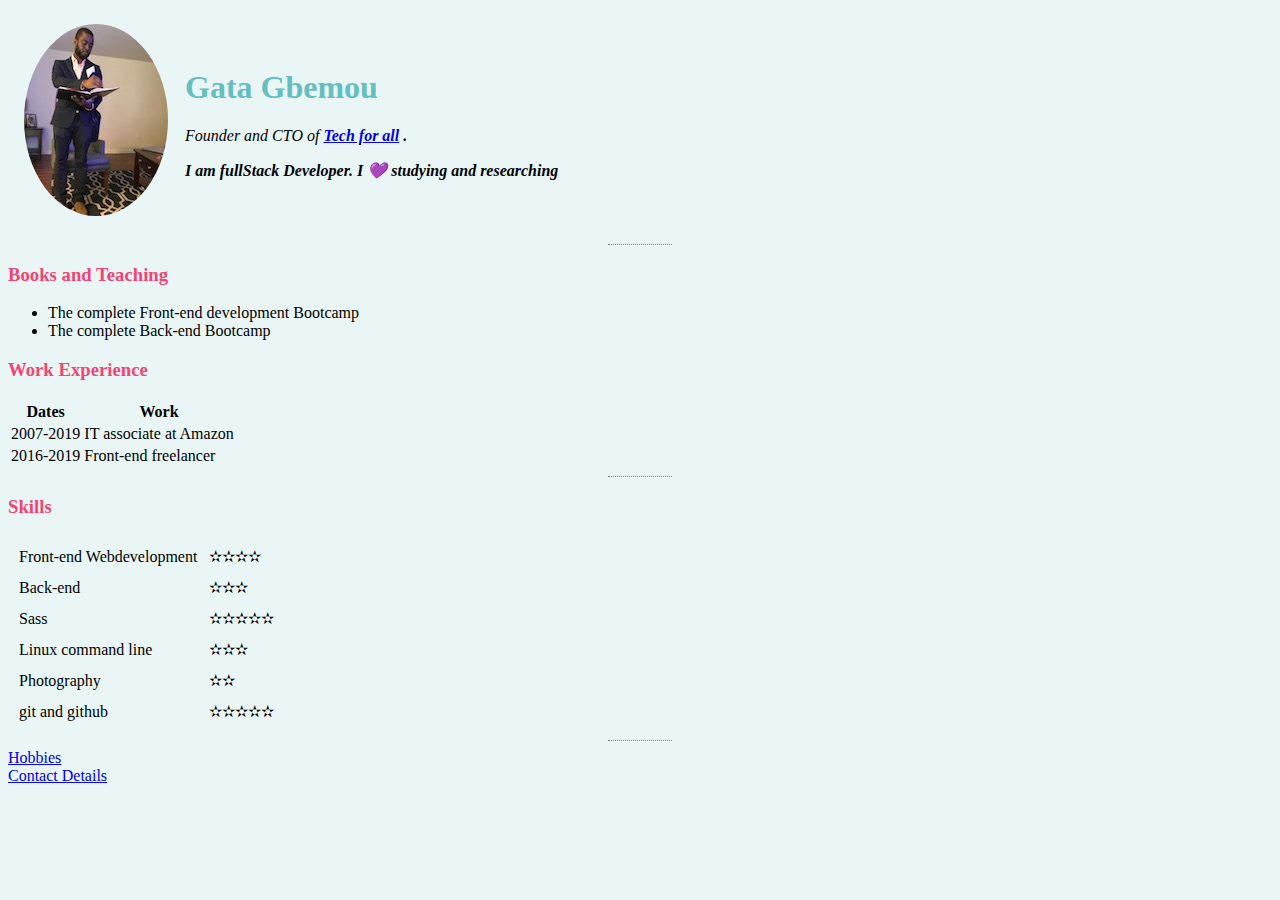
<file: index.html>
<!Doctype html>
<html lang="en">
<head>
  <meta charset="utf-8">
  <meta name="viewport" content="width=device-whidth, intial-scale=1">
  <title>Gata's profile picture</title>
  <link rel="stylesheet" href="css/styles.css">
</head>
<body>
  <table cellspacing="15">
    <tr>

    <td>  <img src="images/gg.JPG" alt="gata's profile picture">
</td>
    <td><h1>Gata Gbemou</h1>
    <p> <em>Founder and CTO of <strong> <a href="http://www.techforall.org/2016/08/tfa-and-rice-university-recognized-by-white-house/"> Tech for all</a> <strong>.<em></p>
      <p> I am fullStack Developer. I 💜 studying and researching </p>
</td>
</tr>
  </table>
<hr>
  <h3>Books and Teaching</h3>
    <ul>
      <li> The complete Front-end development Bootcamp</li>
      <li> The complete Back-end Bootcamp</li>
    </ul>

<h3> Work Experience </h3>
<table>
  <thead>
    <tr>
      <th>Dates</th>

      <th>Work</th>
    </tr>
  </thead>
  <tbody>
    <tr>
      <td>2007-2019</td>

      <td>IT associate at Amazon</td>
    </tr>
    <tr>
      <td>2016-2019</td>

      <td>Front-end freelancer</td>
    </tr>
  </tbody>
</table>
<hr>
<h3>Skills</h3>

    <table cellspacing="10">
      <tr>
        <td>Front-end Webdevelopment</td>
        <td>✫✫✫✫</td>
      </tr>
      <tr>
        <td>Back-end</td>
        <td>✫✫✫</td>
      </tr>

      <tr>
        <td>Sass</td>
        <td>✫✫✫✫✫</td>
      </tr>

      <tr>
        <td>Linux command line</td>
          <td>✫✫✫</td>
      </tr>

      <tr>
        <td>Photography</td>
        <td>✫✫</td>
      </tr>
      <tr>
        <td>git and github</td>
        <td>✫✫✫✫✫</td>
      </tr>




    </table>



<hr>
    <a href="hobbies.html">Hobbies</a>
  </body>
  <footer class="contact">
    <a href="contact-me.html">Contact Details</a>
  </footer>
</html>
</file>
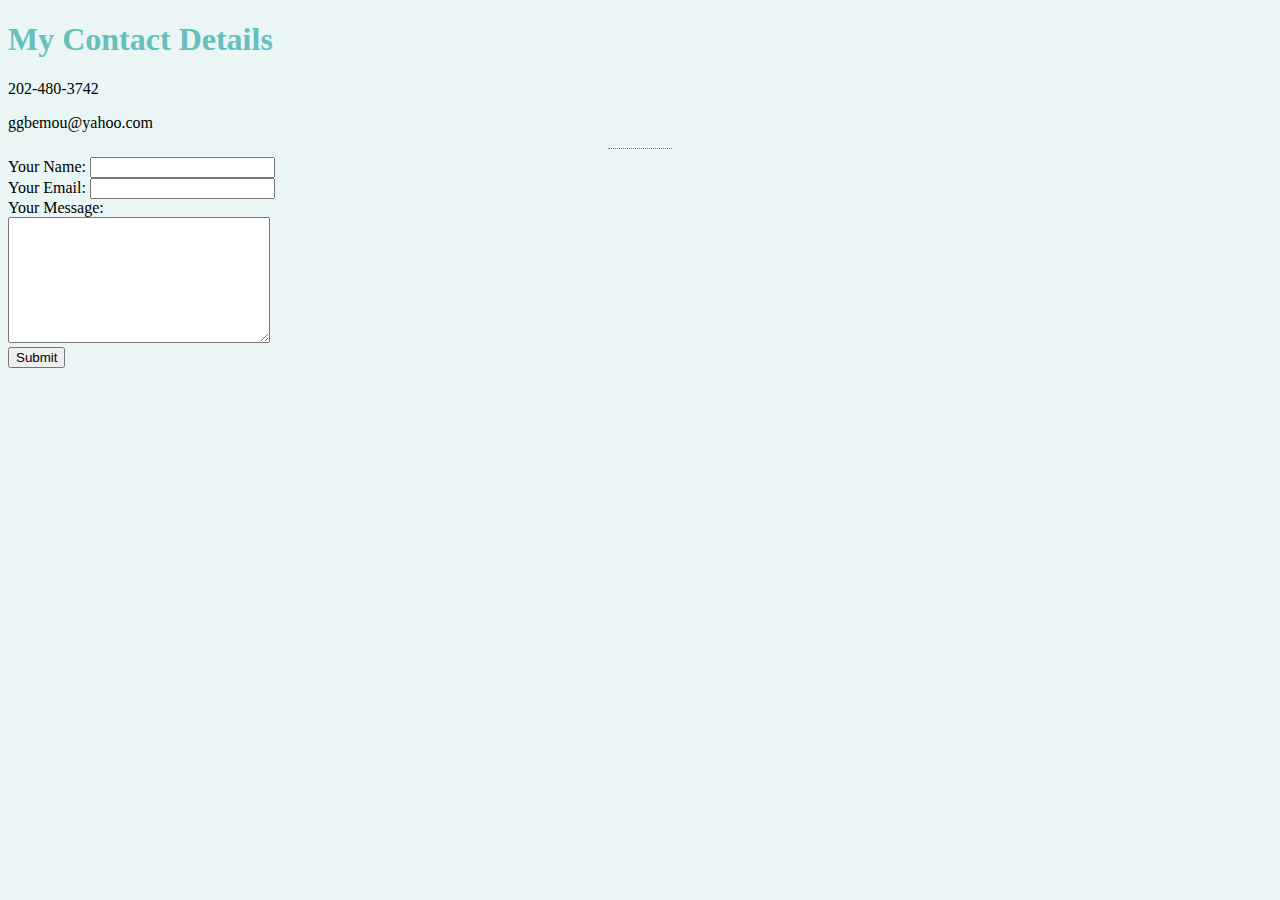
<file: contact-me.html>
<!Doctype html>
<html lang="en">
<head>
  <meta name="viewport" content="width=device-whidth, intial-scale=1">
  <title>Gata's Contact Information</title>
  <link rel="stylesheet" href="css/styles.css">
</head>
<body>
  <h1> My Contact Details</h1>
  <p class="Phone"> 202-480-3742</P>
    <P class="email">ggbemou@yahoo.com</p>
      <hr>
      <form  action="mailto:ggbemou@yahoo.com" method='post' enctype="text/plain">
        <label>Your Name:</label>
        <input type="text" name="yourName" value=""><br>
        <label>Your Email:</label>
        <input type="text" name="yourEmail" value=""><br>
        <label>Your Message:</label><br>
        <textarea name="yourMessage" rows="8" cols="30"></textarea><br>
        <input type="submit" name="">
      </form>
    </body>
    </html>
</file>
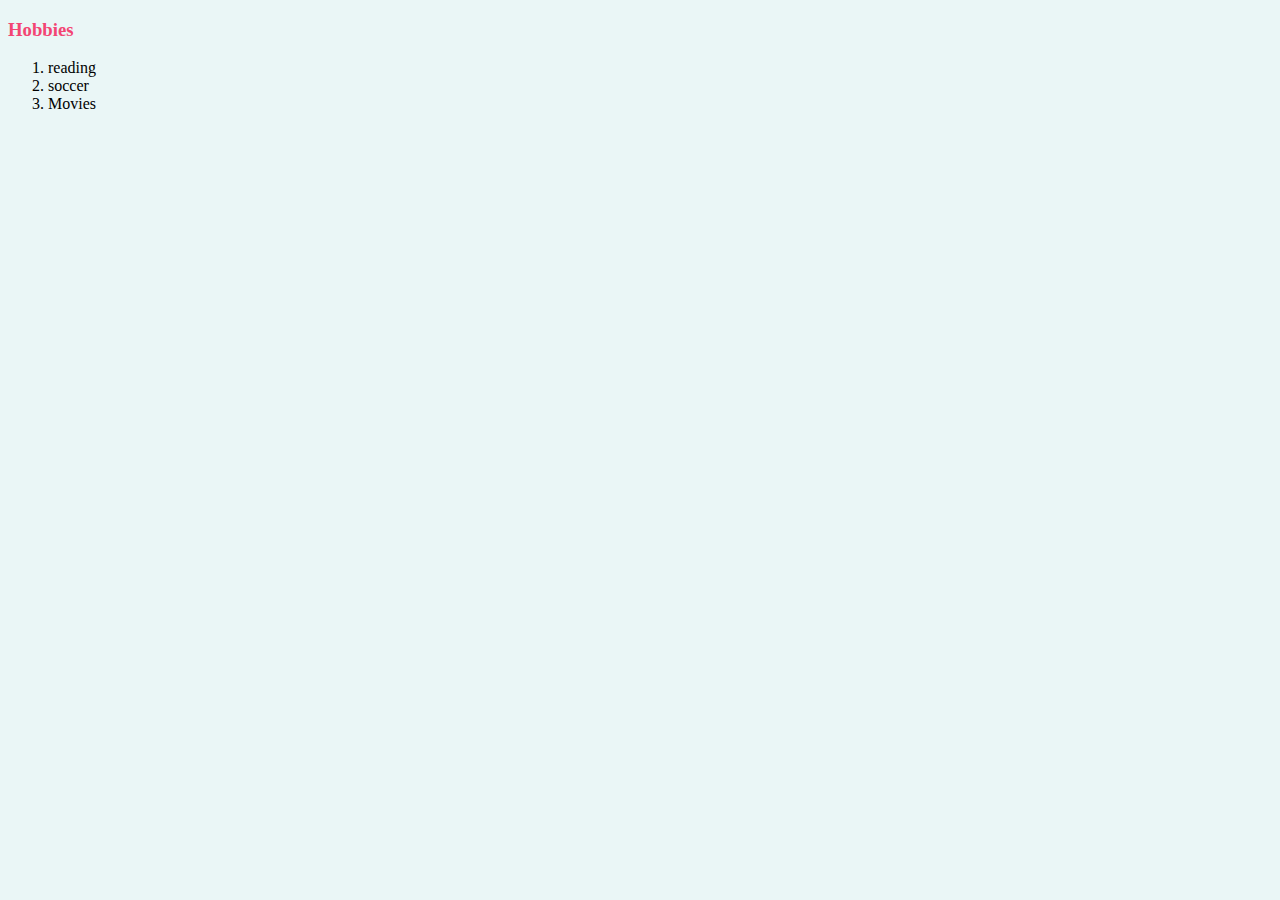
<file: hobbies.html>
<!Doctype html>
<html lang="en">
<head>
  <meta charset="utf-8">
  <meta name="viewport" content="width=device-whidth, intial-scale=1">
  <title>Gata's profile picture</title>
  <link rel="stylesheet" href="css/styles.css">
</head>
<body>
  <h3> Hobbies</h3>
  <ol>
    <li> reading</li>
    <li>soccer</li>
    <li>Movies</li>
  </ol>
</body>
</html>
</file>
<file: css/styles.css>
*{
  box-sizing: border-box;
}
/***hr styling***/
hr{
  border-style:none;
  border-top-style:dotted;
  border-color:grey;
  border-with:5px;
  width:5%;
}
body{
  background-color:#EAF6F6;
}

/**text color***/
h1{
  color:#66BFBF;
}

h3{
  color:#f34573;
}

/***images styling***/
img {
  border-radius: 50%;
  height:70%;
}
</file>
